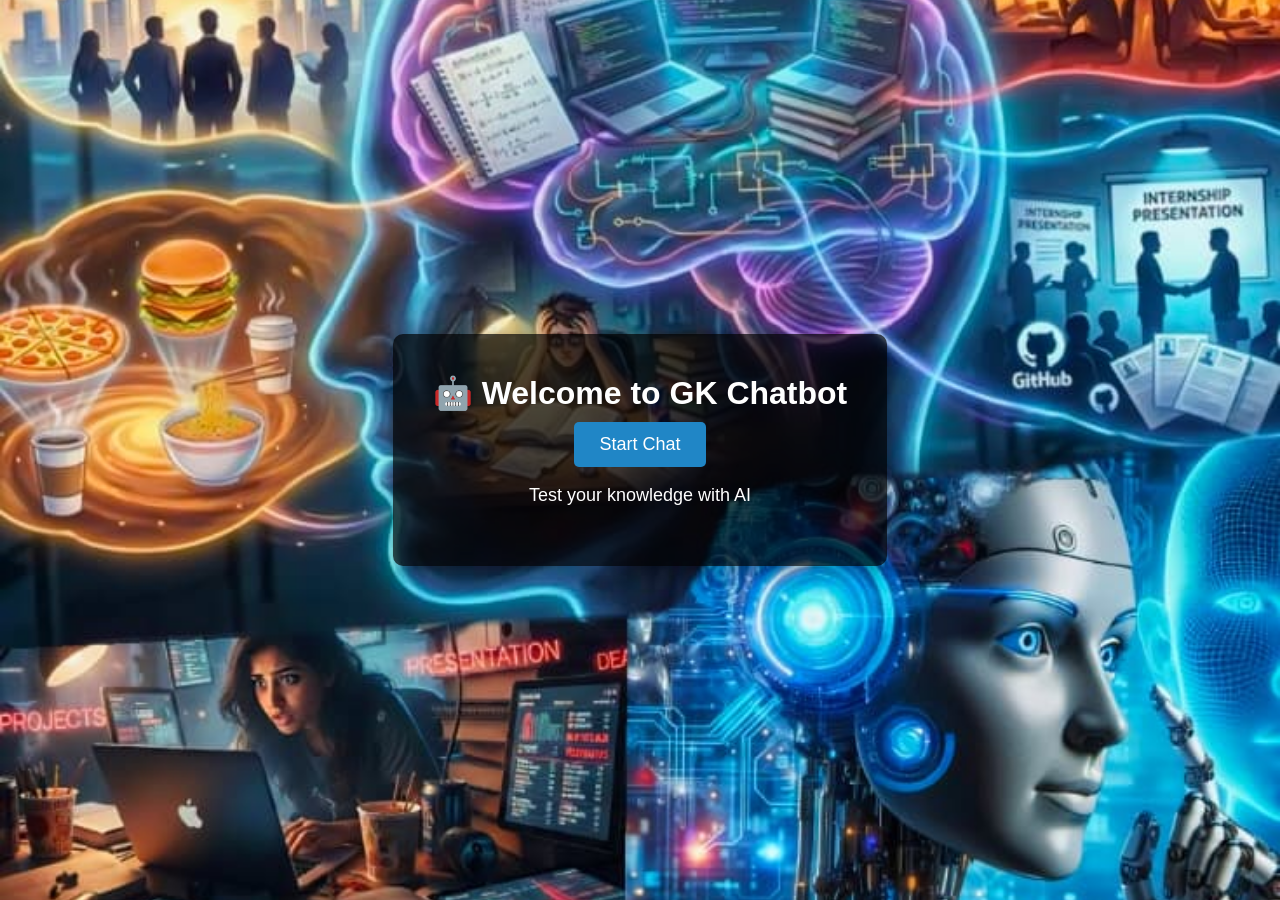
<file: index.html>
<!DOCTYPE html>
<html lang="en">
<head>
    <meta charset="UTF-8">
    <title>Welcome - GK Chatbot</title>
    <link rel="stylesheet" href="style.css">
</head>

<body class="welcome-body">
    <div class="welcome-box">
        <h1>🤖 Welcome to GK Chatbot</h1>
        <a href="start.html">
            <button>Start Chat</button>
        </a>
        <p>Test your knowledge with AI</p>
    </div>
</body>
</html>
</file>
<file: style.css>
/* ===================== */
/* GENERAL PAGE STYLE */
/* ===================== */

body {
    font-family: 'Segoe UI', Tahoma, Geneva, Verdana, sans-serif;
    margin: 0;
    padding: 0;
    height: 100vh;
}

/* ===================== */
/* WELCOME PAGE */
/* ===================== */
.welcome-body {
    background-image: url('welcome.jpg');
    background-size: cover;
    background-position: center;
    background-repeat: no-repeat;
    background-attachment: fixed;
    height: 100vh;
    display: flex;
    justify-content: center;
    align-items: center;
}

/* Welcome box */
.welcome-box {
    text-align: center;
    background-color: rgba(0, 0, 0, 0.7);
    padding: 40px;
    border-radius: 10px;
    box-shadow: 0px 5px 20px rgba(0,0,0,0.3);
}

.welcome-box h1 {
    margin-bottom: 10px;
    color: white;
    font-size: 32px;
}

.welcome-box p {
    margin-bottom: 20px;
    color: white;
    font-size: 18px;
}

.welcome-box button {
    padding: 12px 25px;
    font-size: 18px;
    cursor: pointer;
    background-color: #2086c6;
    color: white;
    border: none;
    border-radius: 5px;
    transition: 0.3s;
}

.welcome-box button:hover {
    background-color: #40c2e3;
}

/* ===================== */
/* CHATBOT PAGE */
/* ===================== */
.chat-body {
    background-image: url("images/chat.jpg");
    background-size: cover;
    background-position: center;
    background-repeat: no-repeat;
    background-attachment: fixed;
    height: 100vh;
    margin: 0;
    display: flex;
    justify-content: center;
    align-items: center;
}

/* Chat container */
.container {
    width: 500px;
    background-color: rgba(0, 0, 0, 0.8);
    border-radius: 10px;
    box-shadow: 0px 5px 20px rgba(0,0,0,0.5);
    padding: 20px;
    color: white;
}

h1 {
    text-align: center;
    color: white;
    margin: 0 0 15px 0;
}

/* Chat area */
#chat {
    height: 400px;
    background-color: rgba(255,255,255,0.95);
    border-radius: 5px;
    padding: 10px;
    overflow-y: auto;
    margin-bottom: 10px;
    color: black;
    font-size: 14px;
}

/* Input area */
.input-area {
    display: flex;
    gap: 10px;
}

#userInput {
    flex: 1;
    padding: 10px;
    border-radius: 5px;
    border: none;
    font-size: 16px;
}

/* Button */
button {
    padding: 10px 20px;
    background-color: #2086c6;
    color: white;
    border: none;
    border-radius: 5px;
    cursor: pointer;
    font-size: 16px;
    transition: 0.3s;
}

button:hover {
    background-color: #40c2e3;
}

/* Messages */
.user-msg {
    text-align: right;
    margin: 5px 0;
    color: #0066cc;
    font-weight: bold;
}

.bot-msg {
    text-align: left;
    margin: 5px 0;
    color: #333;
}
</file>
